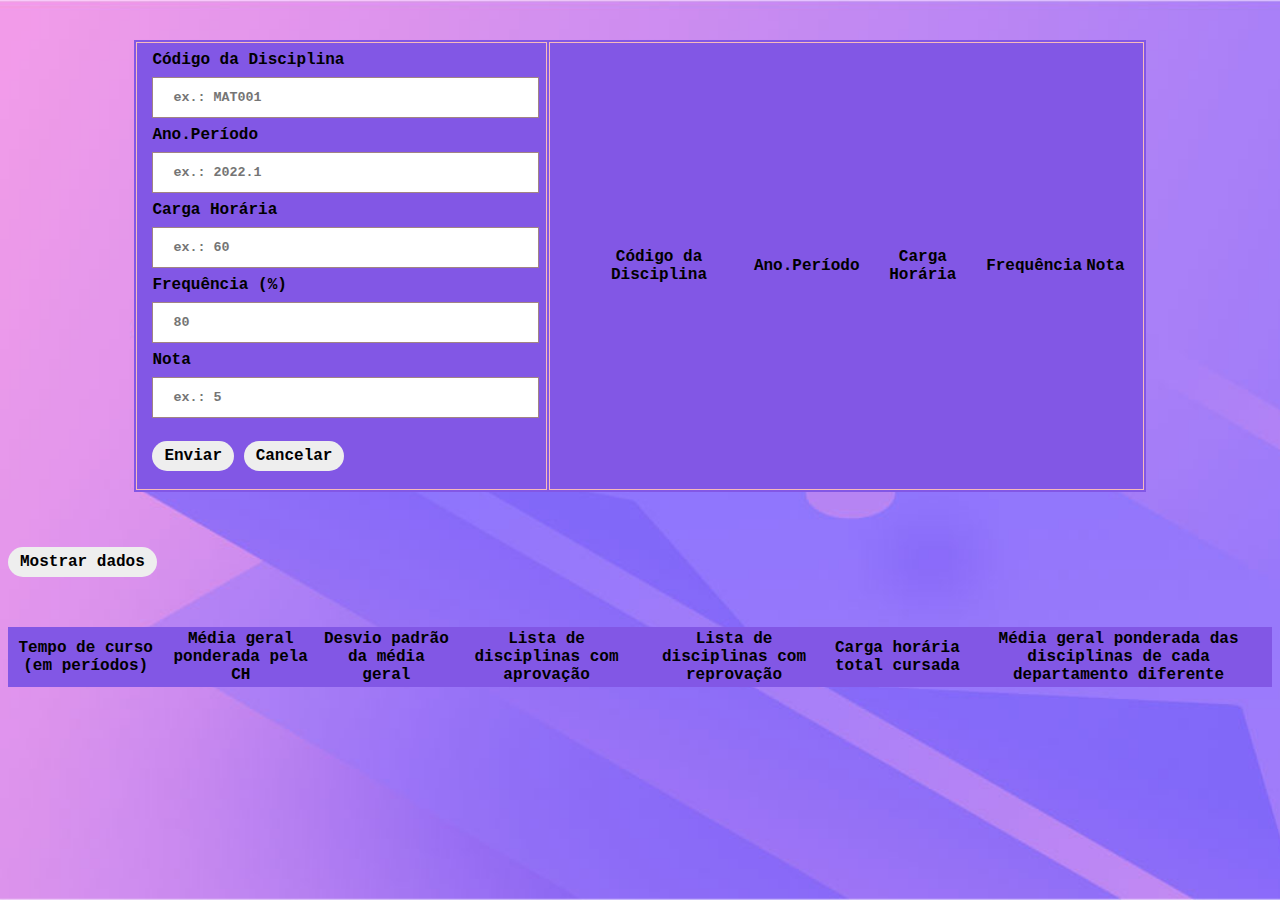
<file: t2entradaC/index.html>
<!DOCTYPE html>
<html lang="en">
<head>
  <meta charset="UTF-8">
  <meta http-equiv="X-UA-Compatible" content="IE=edge">
  <meta name="viewport" content="width=device-width, initial-scale=1.0">
  <title>CRUD Histórico Universitário</title>
  
  <link rel="stylesheet" href="style.css">
  
</head>
<body>
  <table>
    <tr>
      <td>
        <form autocomplete="off" onsubmit="onFormSubmit()">
          <div>
            <label for="codigoDisciplina">Código da Disciplina</label>
            <input type="text" name="codigoDisciplina" id="codigoDisciplina" placeholder="ex.: MAT001">
          </div>

          <div>
            <label for="anoPeriodo" >Ano.Período</label>
            <input type="text" name="anoPeriodo" id="anoPeriodo" placeholder="ex.: 2022.1">
          </div>

          <div>
            <label for="ch">Carga Horária</label>
            <input type="number" name="ch" id="ch" placeholder="ex.: 60">
          </div>

          <div>
            <label for="frequencia">Frequência (%)</label>
            <input type="text" name="frequencia" id="frequencia" placeholder="80">
          </div>

          <div>
            <label for="nota">Nota</label>
            <input type="text" name="nota" id="nota" placeholder="ex.: 5">
          </div>

          <div class="form_action--button">
            <input type="submit" value="Enviar">
            <input type="reset" value="Cancelar">
          </div>

        </form>

        <td>
          <table class="list" id="storeList">
            <thead>
              <tr>
                <th>Código da Disciplina</th>
                <th>Ano.Período</th>
                <th>Carga Horária</th>
                <th>Frequência</th>
                <th>Nota</th>
              </tr>
            </thead>
            <tbody>
              
            </tbody>
          </table>
        </td>
        

      </td>
    </tr>
  </table>
  <button type="button" onclick="mostrarResultados()">
    Mostrar dados
  </button>
  <!-- <div class="showData">
    <input type="button" value="Mostrar dados">
  </div> -->

  <div>
    <td>
      <table class="list" id="results">
        <thead>
          <tr>
            <th>Tempo de curso (em períodos)</th>
            <th>Média geral ponderada pela CH</th>
            <th>Desvio padrão da média geral</th>
            <th>Lista de disciplinas com aprovação</th>
            <th>Lista de disciplinas com reprovação</th>
            <th>Carga horária total cursada</th>
            <th>Média geral ponderada das disciplinas de cada departamento diferente</th>

          </tr>
        </thead>
        <tbody>

        </tbody>
      </table>
    </td>
  </div>
  <script src="./script.js"></script>
</body>
</html>
</file>
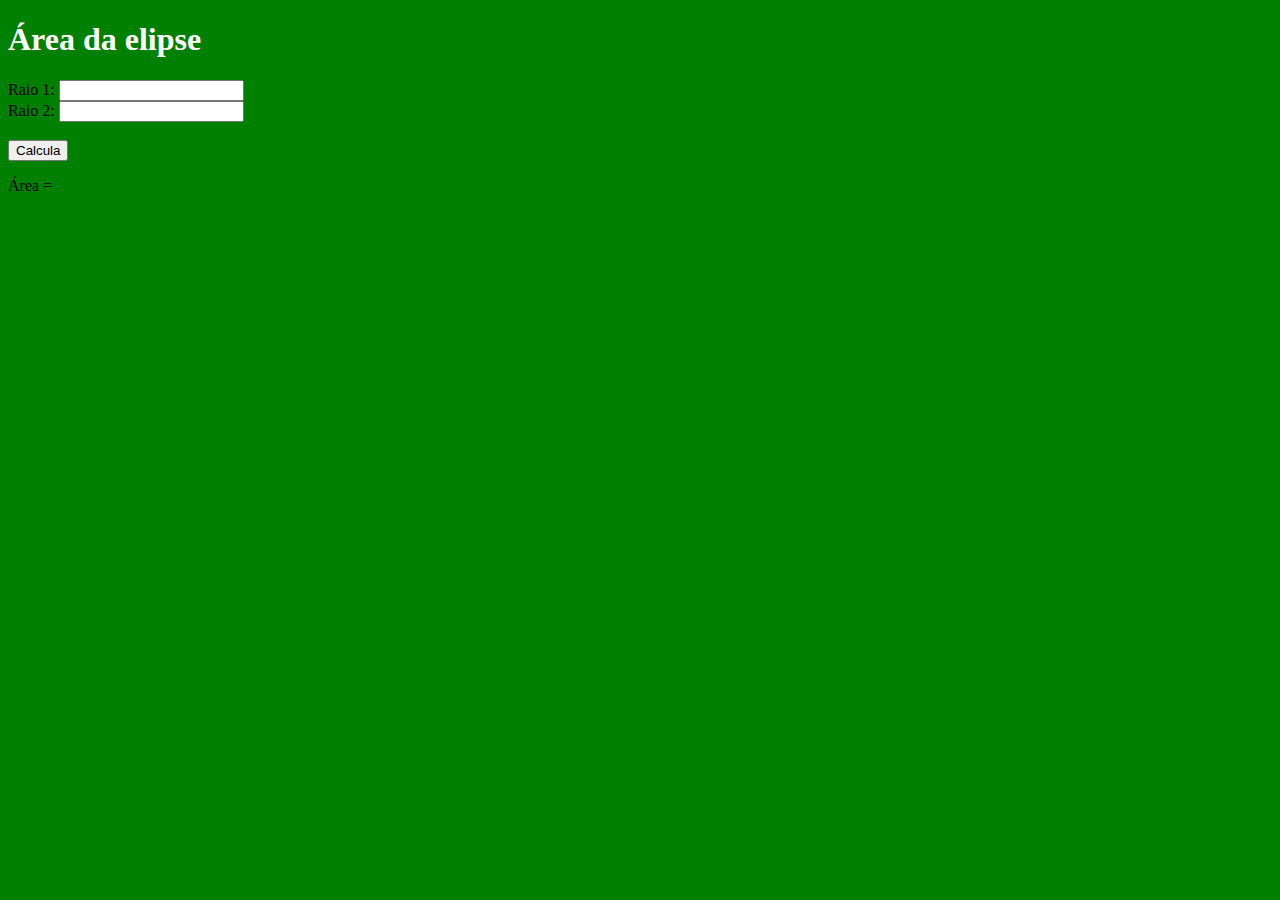
<file: aula19/aula19.html>
<!DOCTYPE html>
<!-- Quem resolver corretamente esta tarefa de frequência, leva 0,3 extra na Unidade 2. -->
<html>
    <head>
        <script type = "text/javascript" src="aula19.js"></script> 
        <link rel="stylesheet" type="text/css" href="aula19.css"/>
    </head>
<body>

<h1>Área da elipse</h1>
Raio 1: <input id=input1 type="number"><br>
Raio 2: <input id=input2 type="number"><br><br>
<button onclick="calcula()">Calcula</button>
<p>Área = <span id="output"></span></p>
</body>
</html>
</file>
<file: t2entradaC/style.css>
html * {
  font-family: 'Courier New', Courier, monospace;
  font-weight: bold;
  color: rgb(0, 0, 0);
}

body {
  background-image: url('background_image.jpg');
  background-repeat: no-repeat;
  background-attachment: fixed;
  background-size: cover;
}

table {
  width: 80%;
  margin: 40px auto;
  background: rgb(130, 87, 229);
}

table.list {
  text-align: center;
  width: 100%;
}

td {
  border: 1px solid rgb(247, 187, 187);
  text-align: left;
  padding: 8px 15px;
}

tr:nth-child(even), table.list thread> tr {
  background-color: rgb(197, 166, 166);
}

input[type="text"], input[type="number"] {
  width: 91%;
  padding: 12px 20px;
  margin: 8px 0;
  display: inline-block;
  border: 1px solid rgb(161, 132, 132);
}

input[type="submit"], input[type="reset"], input[type="button"] {
  background: #eee;
  padding: 6px 12px;
  margin: 15px 0 10px;
  display: inline-block;
  border: none;
  border-radius: 30px;
  font-size: 1rem;
  cursor: pointer;
  outline: none;
}

input[type="submit"]:hover {
  background:rgb(100, 151, 247);
}

input[type="button"]:hover {
  background:rgb(100, 247, 132);
}

input[type="reset"]:hover {
  background:rgb(223, 240, 126);
}

button {
  background: #eee;
  padding: 6px 12px;
  margin: 15px 0 10px;
  display: inline-block;
  border: none;
  border-radius: 30px;
  font-size: 1rem;
  cursor: pointer;
  outline: none;
}

button.hover {
  background:rgb(100, 151, 247);
}
</file>
<file: aula19/aula19.css>
body {
    color: black;
    background-color: green }
h1 {
    color: white; 
}
#output {
    color: yellow;
}
</file>
